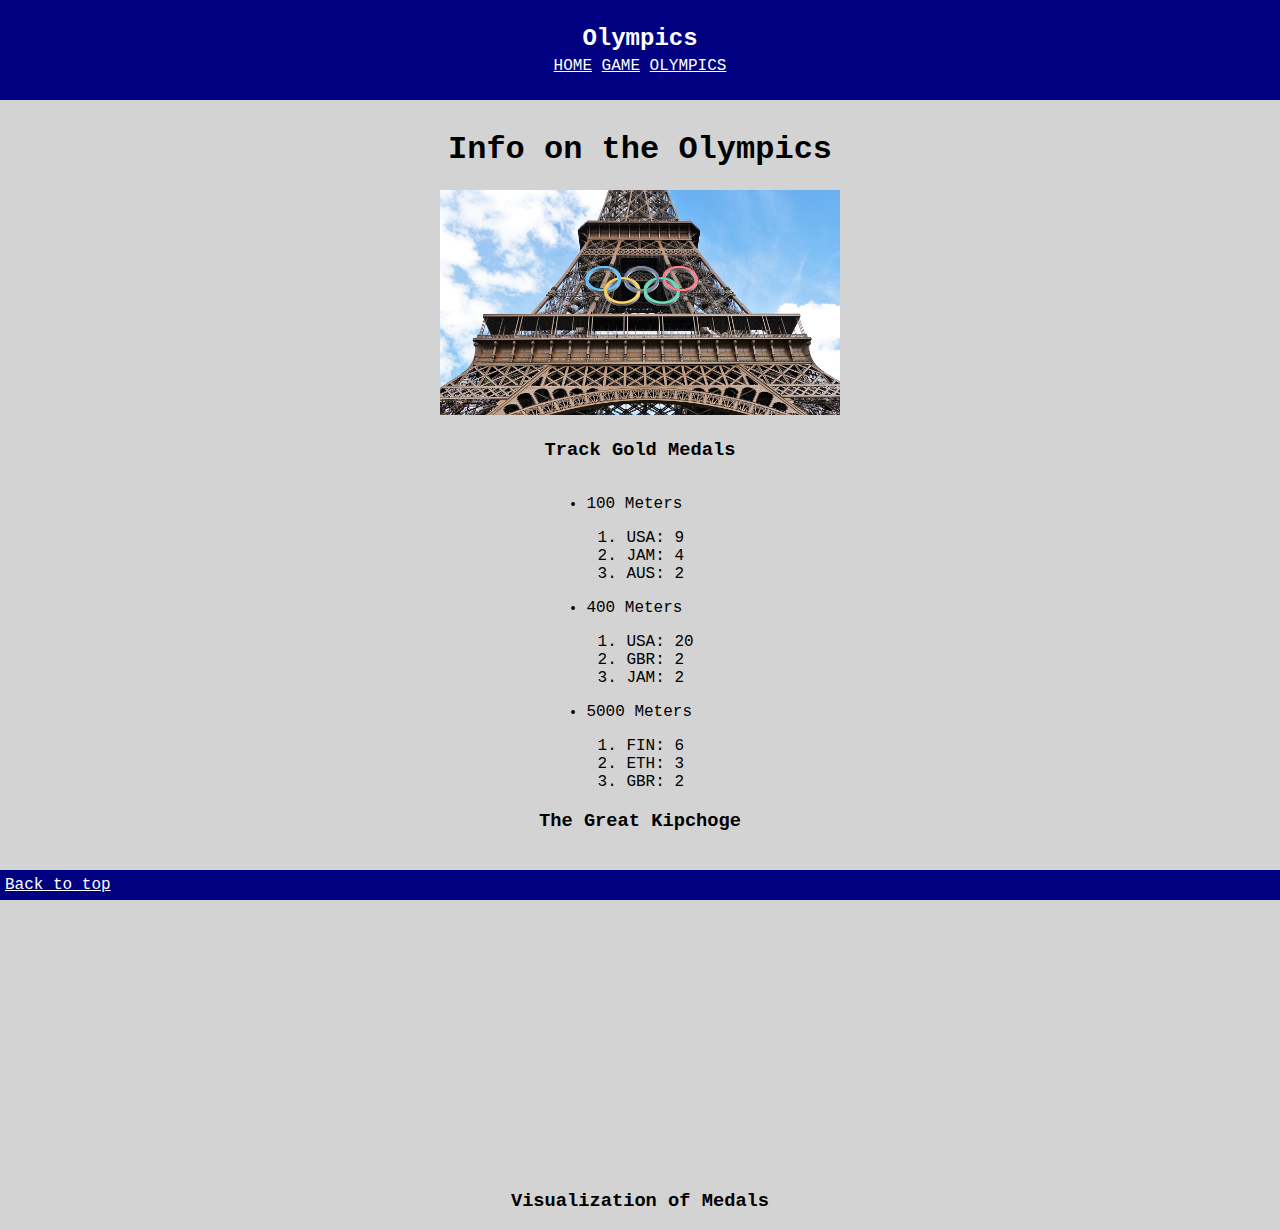
<file: html/scratch.html>
<!DOCTYPE html>
<html lang="en">
<head>
    <meta charset="UTF-8">
    <meta name="viewport" content="width=device-width, initial-scale=1.0">
    <link type="text/css" rel="stylesheet" href="../css/scratch.css" />
    <title>Olympics</title>
</head>
<body>
    <div class="header">
        <h2>Olympics</h2>
        <nav class="header-nav">
            <a href="../index.html">HOME</a>
            <a href="webapp.html">GAME</a>
            <a href="#">OLYMPICS</a>
        </nav>
    </div>
    <div class="main-content">
        <h1 id="TOP">Info on the Olympics</h1>

        <img src="../assets/img/olympic-rings-eiffel-tower-wikimedia-cc-1500x844-1.jpg" width="400" alt="Olympic Rings at Eiffel Tower"/>
        <h3>Track Gold Medals</h3>
        <ul class="center-list">
            <li>
                <p>100 Meters</p>
                <ol>
                    <li>USA: 9</li>
                    <li>JAM: 4</li>
                    <li>AUS: 2</li>
                </ol>
            </li>
            <li>
                <p>400 Meters</p>
                <ol>
                    <li>USA: 20</li>
                    <li>GBR: 2</li>
                    <li>JAM: 2</li>
                </ol>
            </li>
            <li>
                <p>5000 Meters</p>
                <ol>
                    <li>FIN: 6</li>
                    <li>ETH: 3</li>
                    <li>GBR: 2</li>
                </ol>
            </li>
        </ul>
        <h3>The Great Kipchoge</h3>
        <iframe width="560" height="315" src="https://www.youtube.com/embed/A6CwNLtHtTo?si=zF4ZANBcdABr_JKc" title="YouTube video player" frameborder="0" allow="accelerometer; autoplay; clipboard-write; encrypted-media; gyroscope; picture-in-picture; web-share" referrerpolicy="strict-origin-when-cross-origin" allowfullscreen></iframe>
        <h3>Visualization of Medals</h3>
        <div class='tableauPlaceholder' id='viz1744920142316' style='position: relative'><noscript><a href='#'><img alt='Olympic Games ' src='https:&#47;&#47;public.tableau.com&#47;static&#47;images&#47;Ol&#47;OlympicGames-MedalRanking&#47;OlympicGames&#47;1_rss.png' style='border: none' /></a></noscript><object class='tableauViz'  style='display:none;'><param name='host_url' value='https%3A%2F%2Fpublic.tableau.com%2F' /> <param name='embed_code_version' value='3' /> <param name='site_root' value='' /><param name='name' value='OlympicGames-MedalRanking&#47;OlympicGames' /><param name='tabs' value='no' /><param name='toolbar' value='yes' /><param name='static_image' value='https:&#47;&#47;public.tableau.com&#47;static&#47;images&#47;Ol&#47;OlympicGames-MedalRanking&#47;OlympicGames&#47;1.png' /> <param name='animate_transition' value='yes' /><param name='display_static_image' value='yes' /><param name='display_spinner' value='yes' /><param name='display_overlay' value='yes' /><param name='display_count' value='yes' /><param name='language' value='en-US' /></object></div>                <script type='text/javascript'>                    var divElement = document.getElementById('viz1744920142316');                    var vizElement = divElement.getElementsByTagName('object')[0];                    if ( divElement.offsetWidth > 800 ) { vizElement.style.width='800px';vizElement.style.height='727px';} else if ( divElement.offsetWidth > 500 ) { vizElement.style.width='800px';vizElement.style.height='727px';} else { vizElement.style.width='100%';vizElement.style.height='1277px';}                     var scriptElement = document.createElement('script');                    scriptElement.src = 'https://public.tableau.com/javascripts/api/viz_v1.js';                    vizElement.parentNode.insertBefore(scriptElement, vizElement);                </script>
    </div>
    <div class="footer">
        <a href="#TOP">Back to top</a>
    </div>
</body>
</html>
</file>
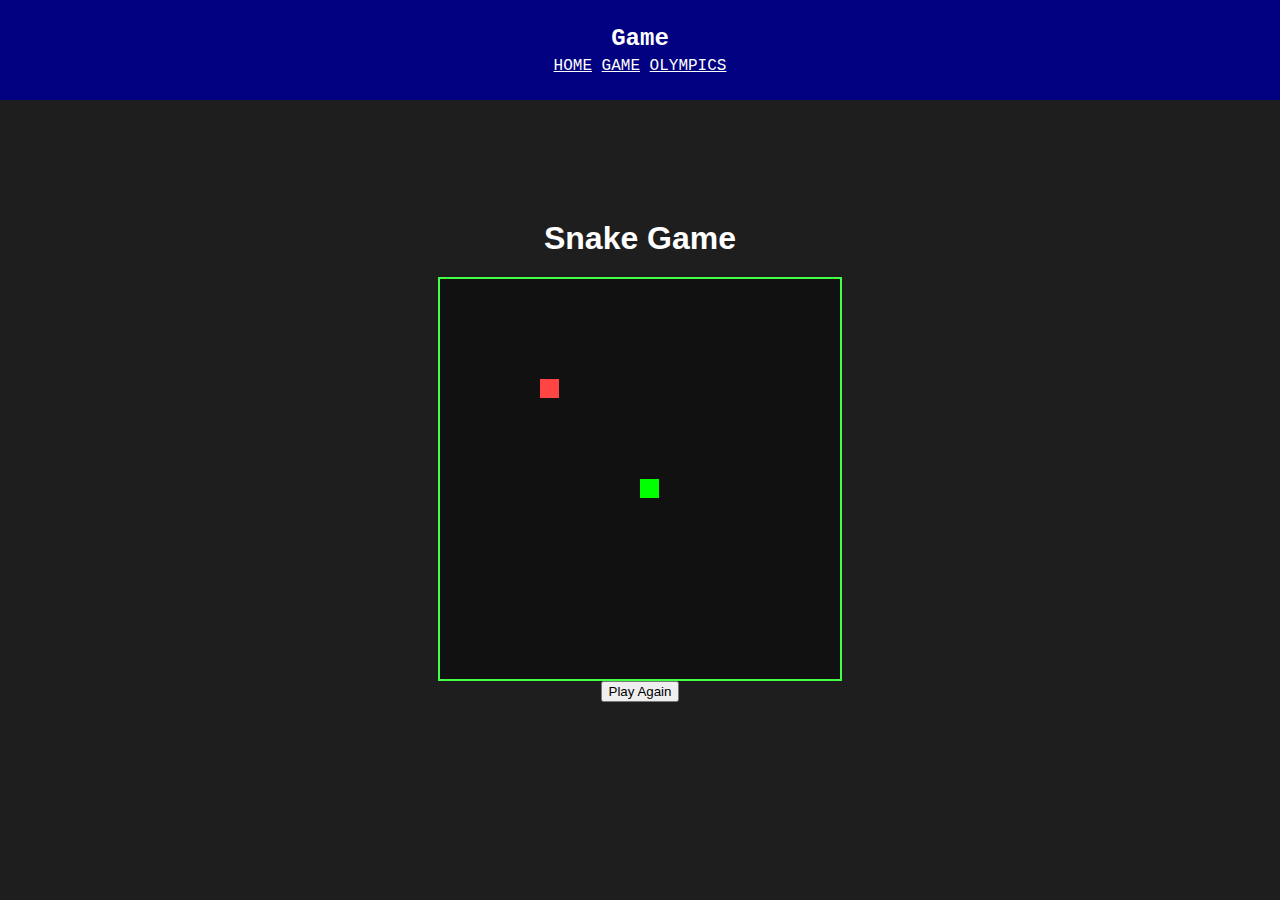
<file: html/webapp.html>
<!DOCTYPE html>
<html lang="en">
<head>
  <meta charset="UTF-8">
  <meta name="viewport" content="width=device-width, initial-scale=1.0">
  <title>Snake Game</title>
  <style>
    .main-body {
      font-family: 'Segoe UI', Tahoma, Geneva, Verdana, sans-serif;
      background-color: #1e1e1e;
      color: #ffffff;
      display: flex;
      flex-direction: column;
      align-items: center;
      justify-content: center;
      height: 100vh;
      margin: 0;
    }
    body {
        margin: 0;
        padding: 0;
    }
    h1 {
      margin-bottom: 20px;
    }
    canvas {
      background-color: #111;
      border: 2px solid #44ff44;
    }
    .header {
        background-color: navy;
        margin: 0;
        padding: 0;
        position: fixed;
        width: 100%;
        height: 100px;
        display: flex;
        align-items: center;
        justify-content: center;
        font-family: 'Courier New', Courier, monospace;
        flex-direction: column;
    }

    .header h2 {
        margin: 0;
        color: white;
    }

    .header-nav {
        margin-top: 5px;
    }
    a {
        color: white;
    }
  </style>
</head>
    <body>
        <div class="header">
            <h2>Game</h2>
            <nav class="header-nav">
                <a href="../index.html">HOME</a>
                <a href="webapp.html">GAME</a>
                <a href="#">OLYMPICS</a>
            </nav>
        </div>
        <div class="main-body">
            <h1>Snake Game</h1>
            <canvas id="gameCanvas" width="400" height="400"></canvas>
            <button onclick="restart()">Play Again</button>
            <script>
                const canvas = document.getElementById("gameCanvas");
                const ctx = canvas.getContext("2d");

                const gridSize = 20;
                const tileCount = canvas.width / gridSize;
                let snake = [{x: 10, y: 10}];
                let velocity = {x: 0, y: 0};
                let food = {x: 5, y: 5};
                let gameOver = false;

                document.addEventListener("keydown", e => {
                switch (e.key) {
                    case "ArrowUp": if (velocity.y === 0) velocity = {x: 0, y: -1}; break;
                    case "ArrowDown": if (velocity.y === 0) velocity = {x: 0, y: 1}; break;
                    case "ArrowLeft": if (velocity.x === 0) velocity = {x: -1, y: 0}; break;
                    case "ArrowRight": if (velocity.x === 0) velocity = {x: 1, y: 0}; break;
                }
                });

                function restart() {
                    snake = [{x: 10, y: 10}];
                    velocity = {x: 0, y: 0};
                    food = {x: 5, y: 5};
                    gameOver = false;
                }

                function drawTile(x, y, color) {
                ctx.fillStyle = color;
                ctx.fillRect(x * gridSize, y * gridSize, gridSize - 1, gridSize - 1);
                }

                function gameLoop() {
                if (gameOver) {
                    ctx.fillStyle = "#f00";
                    ctx.font = "20px Arial";
                    ctx.fillText("Game Over", canvas.width / 2 - 50, canvas.height / 2);
                    return;
                }

                //requestAnimationFrame(gameLoop);
                if (++frame % 8 !== 0) return; // control speed

                ctx.clearRect(0, 0, canvas.width, canvas.height);

                // Move snake
                const head = {x: snake[0].x + velocity.x, y: snake[0].y + velocity.y};

                // Game over conditions
                if (head.x < 0 || head.x >= tileCount || head.y < 0 || head.y >= tileCount || 
                    (snake.some(s => s.x === head.x && s.y === head.y) && snake.length > 1)) {
                    gameOver = true;
                    console.log(head.y + tileCount);
                    return;
                }

                snake.unshift(head);

                // Check food
                if (head.x === food.x && head.y === food.y) {
                    food = {
                    x: Math.floor(Math.random() * tileCount),
                    y: Math.floor(Math.random() * tileCount)
                    };
                } else {
                    snake.pop();
                }

                // Draw snake
                snake.forEach((part, index) => drawTile(part.x, part.y, index === 0 ? "#00ff00" : "#44ff44"));

                // Draw food
                drawTile(food.x, food.y, "#ff4444");
                }

                let frame = 0;
                setInterval(gameLoop, 10);
            </script>
        </div>
    </body>
</html>
</file>
<file: css/scratch.css>
.header {
    background-color: navy;
    margin: 0;
    padding: 0;
    position: fixed;
    width: 100%;
    height: 100px;
    display: flex;
    align-items: center;
    justify-content: center;
    font-family: 'Courier New', Courier, monospace;
    flex-direction: column;
}

.header h2 {
    margin: 0;
    color: white;
}

.header-nav {
    margin-top: 5px;
}

h3 {
    font-weight: bold;
}

body {
    margin: 0;
    padding: 0;
    background-color: lightgray;
    font-family:'Courier New', Courier, monospace;
}

.main-content {
    padding-top: 110px;
    text-align: center;
    justify-content: center;
    margin: auto;
}

.center-list {
    padding-left: 0;
    list-style-position: outside;
    margin: 0 auto;
    display: table;
    text-align: left;
}

.tableauPlaceholder{
    margin: 0 auto;
}

.footer {
    background-color: navy;
    height: 30px;
    display: flex;
    align-items: center;
    padding-left: 5px;
    position: fixed;
    bottom: 0px;
    left: 0px;
    right: 0px;
}

a {
    color: white;
}
</file>
